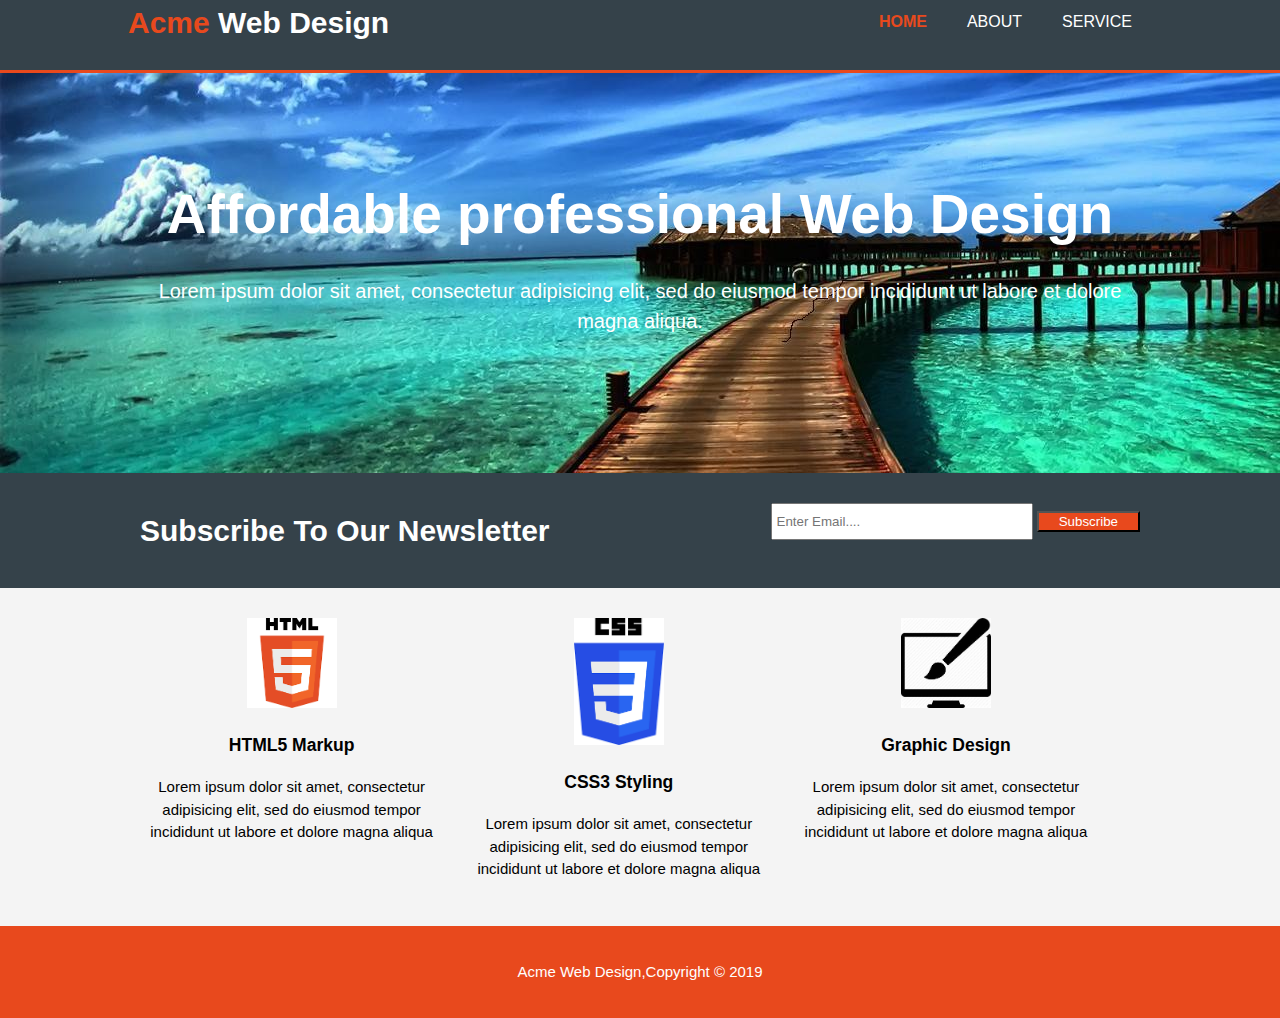
<file: index.html>
<!DOCTYPE html>
<html lang="en" dir="ltr">
  <head>
    <meta charset="utf-8">
    <meta name="viewport" content="width=device-width ">
    <meta name="description" content="Affordable and professional web design">
     <meta name="keywords" content="web design, affordable web design,professional Web design">
    <title>Acme Web Design|Welcome</title>
    <link rel="stylesheet" href="./css/style.css">
  </head>
  <body>
    <header>
      <div class="container">
        <div id="branding">
            <h1><span class="highlight">Acme</span> Web Design</h1>
        </div>
        <nav>
              <ul>
                <li class="current"><a href="index.html">Home</a></li>
                <li><a href="about.html">About</a></li>
                <li><a href="service.html">Service</a></li>
              </ul>
       </nav>

      </div>
    </header>

      <section id="showcase">
        <div class="container">
          <h1>Affordable professional Web Design</h1>
          <p>Lorem ipsum dolor sit amet,
             consectetur adipisicing elit,
              sed do eiusmod tempor incididunt
               ut labore et dolore magna aliqua. </p>
        </div>
      </section>
      <section id="newsletter">
        <div class="container">
          <h1>Subscribe To Our Newsletter</h1>
          <form>
            <input type="email" name="email" placeholder="Enter Email....">
            <button type="submit" class="button_1">Subscribe</button>
          </form>
        </div>
      </section>

      <section id="boxes">
        <div class="container">
          <div class="box">
            <img src="./images/logohtml.png" >
            <h3>HTML5 Markup</h3>
            <p>Lorem ipsum dolor sit amet,
               consectetur adipisicing elit,
                sed do eiusmod tempor incididunt
                 ut labore et dolore magna aliqua</p>
          </div>
          <div class="box">
            <img src="./images/logocss.png" >
            <h3>CSS3 Styling</h3>
            <p>Lorem ipsum dolor sit amet,
               consectetur adipisicing elit,
                sed do eiusmod tempor incididunt
                 ut labore et dolore magna aliqua</p>
          </div>
          <div class="box">
            <img src="./images/logobrush.png">
            <h3>Graphic Design</h3>
            <p>Lorem ipsum dolor sit amet,
               consectetur adipisicing elit,
                sed do eiusmod tempor incididunt
                 ut labore et dolore magna aliqua</p>
          </div>
        </div>
      </section>

      <footer>
       <p>Acme Web Design,Copyright &copy; 2019</p>
      </footer>
  </body>
</html>
</file>
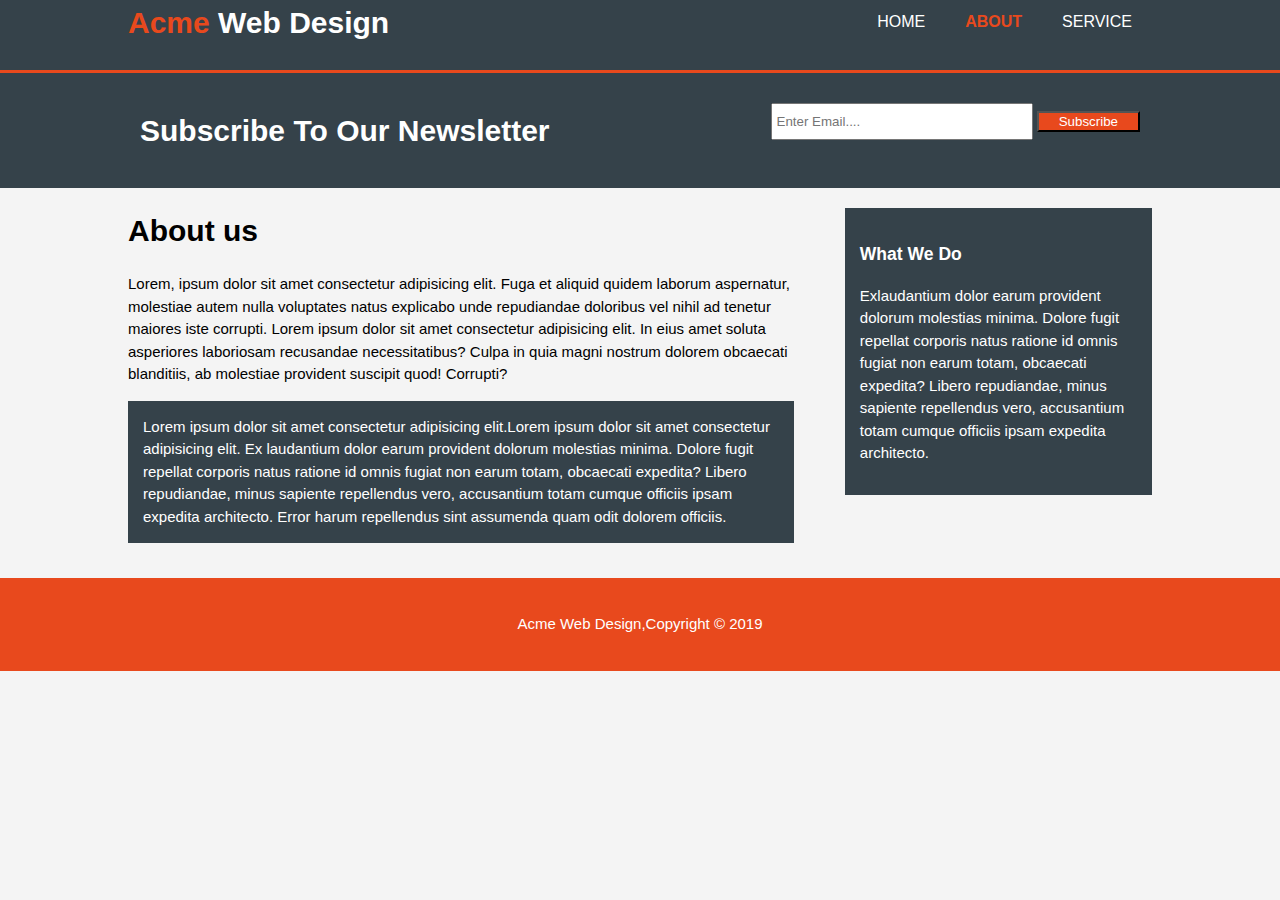
<file: About.html>
<!DOCTYPE html>
<html lang="en" dir="ltr">
  <head>
    <meta charset="utf-8">
    <meta name="viewport" content="width=device-width ">
    <meta name="description" content="Affordable and professional web design">
     <meta name="keywords" content="web design, affordable web design,professional Web design">
    <title>Acme Web Design|About</title>
    <link rel="stylesheet" href="./css/style.css">
  </head>
  <body>
    <header>
      <div class="container">
        <div id="branding">
            <h1><span class="highlight">Acme</span> Web Design</h1>
        </div>
        <nav>
              <ul>
                <li ><a href="index.html">Home</a></li>
                <li class="current"><a href="about.html">About</a></li>
                <li><a href="service.html">Service</a></li>
              </ul>
       </nav>

      </div>
    </header>

      
      <section id="newsletter">
        <div class="container">
          <h1>Subscribe To Our Newsletter</h1>
          <form>
            <input type="email" name="email" placeholder="Enter Email....">
            <button type="submit" class="button_1">Subscribe</button>
          </form>
        </div>
      </section>

      <section id="main">
        <div class="container">
           <article id="main-col">
              <h1 class="page-title">About us</h1>
              <p>Lorem, ipsum dolor sit amet 
                  consectetur adipisicing elit.
                  Fuga et aliquid quidem laborum 
                  aspernatur, molestiae autem nulla
                  voluptates natus explicabo unde repudiandae
                  doloribus vel nihil ad tenetur maiores iste
                  corrupti. Lorem ipsum dolor sit amet consectetur
                  adipisicing elit. In eius amet soluta asperiores
                  laboriosam recusandae necessitatibus? Culpa in
                  quia magni nostrum dolorem obcaecati blanditiis,
                  ab molestiae provident suscipit quod! Corrupti? </p>
              <p class="dark">Lorem ipsum dolor sit amet consectetur adipisicing
                   elit.Lorem ipsum dolor sit amet consectetur adipisicing 
                   elit. Ex laudantium dolor earum provident dolorum molestias
                    minima. Dolore fugit repellat corporis natus ratione id omnis
                     fugiat non earum totam, obcaecati expedita? Libero repudiandae,
                      minus sapiente repellendus vero, accusantium totam cumque officiis
                       ipsam expedita architecto. Error harum repellendus sint assumenda 
                       quam odit dolorem officiis.</p>
           </article>
           <aside id="sidebar">
            <div class="dark">
              <h3>What We Do</h3>
              <p>Exlaudantium dolor earum provident dolorum molestias
               minima. Dolore fugit repellat corporis natus ratione id omnis
               fugiat non earum totam, obcaecati expedita? Libero repudiandae,
                minus sapiente repellendus vero, accusantium totam cumque officiis
                ipsam expedita architecto.</p>
            </div>
           </aside>
        </div>
      </section>

      <footer>
       <p>Acme Web Design,Copyright &copy; 2019</p>
      </footer>
  </body>
</html>
</file>
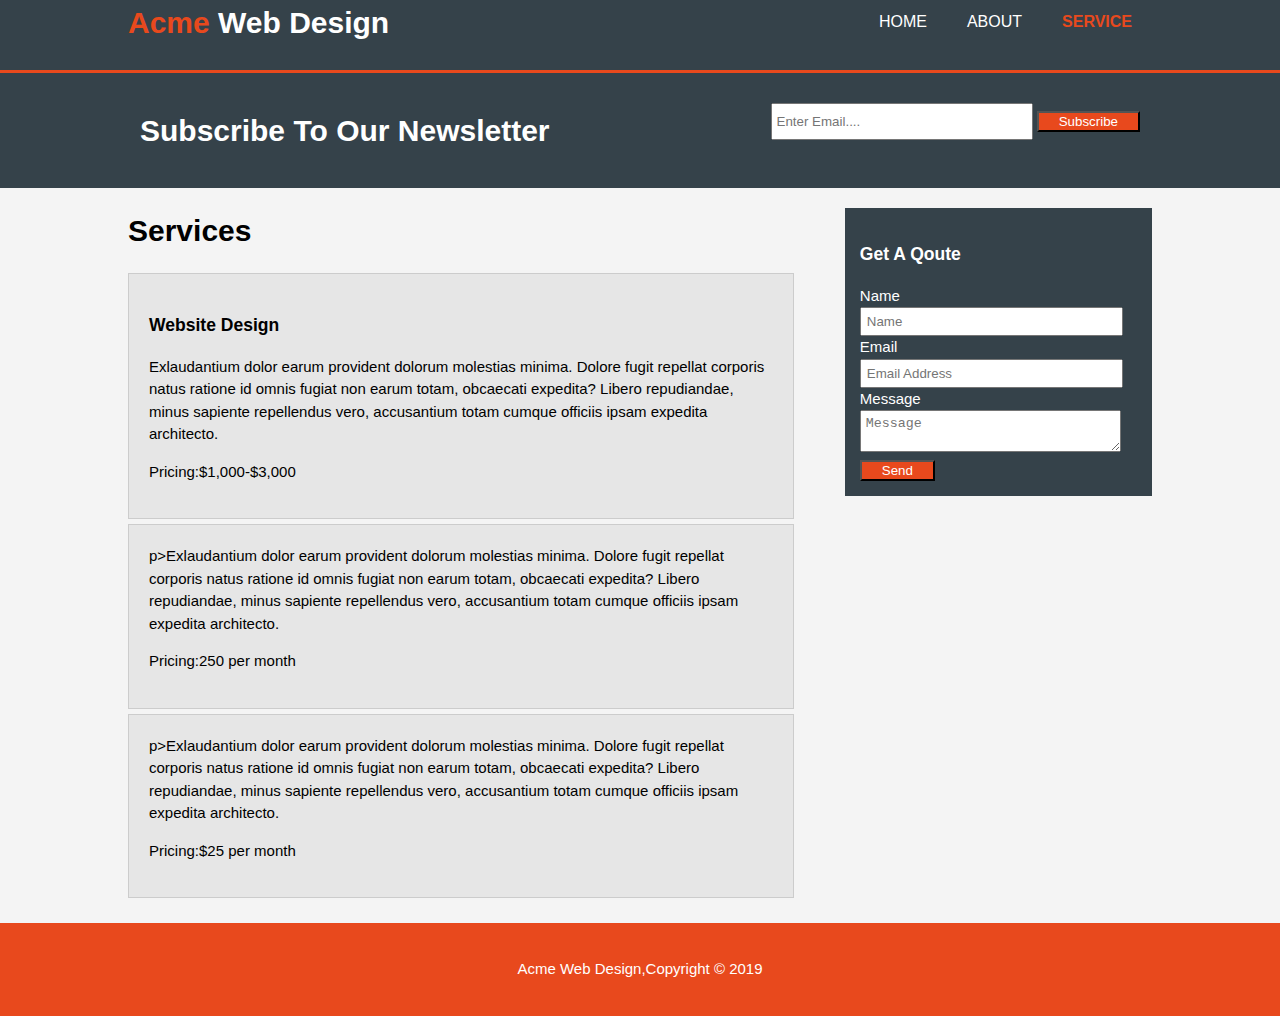
<file: Service.html>
<!DOCTYPE html>
<html lang="en" dir="ltr">
  <head>
    <meta charset="utf-8">
    <meta name="viewport" content="width=device-width ">
    <meta name="description" content="Affordable and professional web design">
     <meta name="keywords" content="web design, affordable web design,professional Web design">
    <title>Acme Web Design|Services</title>
    <link rel="stylesheet" href="./css/style.css">
  </head>
  <body>
    <header>
      <div class="container">
        <div id="branding">
            <h1><span class="highlight">Acme</span> Web Design</h1>
        </div>
        <nav>
              <ul>
                <li ><a href="index.html">Home</a></li>
                <li ><a href="about.html">About</a></li>
                <li class="current"><a href="service.html">Service</a></li>
              </ul>
       </nav>

      </div>
    </header>

      
      <section id="newsletter">
        <div class="container">
          <h1>Subscribe To Our Newsletter</h1>
          <form>
            <input type="email" name="email" placeholder="Enter Email....">
            <button type="submit" class="button_1">Subscribe</button>
          </form>
        </div>
      </section>

      <section id="main">
        <div class="container">
           <article id="main-col">
              <h1 class="page-title">Services</h1>
              <ul id="services">
                  <li>
                    <h3>Website Design</h3> 
                    <p>Exlaudantium dolor earum provident dolorum molestias
                            minima. Dolore fugit repellat corporis natus ratione id omnis
                            fugiat non earum totam, obcaecati expedita? Libero repudiandae,
                             minus sapiente repellendus vero, accusantium totam cumque officiis
                             ipsam expedita architecto.</p>
                             <p>Pricing:$1,000-$3,000</p>  
                  </li>
                  <li>
                    p>Exlaudantium dolor earum provident dolorum molestias
                            minima. Dolore fugit repellat corporis natus ratione id omnis
                            fugiat non earum totam, obcaecati expedita? Libero repudiandae,
                             minus sapiente repellendus vero, accusantium totam cumque officiis
                             ipsam expedita architecto.</p>
                             <p>Pricing:250 per month </p>
                  </li>
                  <li>
                    p>Exlaudantium dolor earum provident dolorum molestias
                            minima. Dolore fugit repellat corporis natus ratione id omnis
                            fugiat non earum totam, obcaecati expedita? Libero repudiandae,
                             minus sapiente repellendus vero, accusantium totam cumque officiis
                             ipsam expedita architecto.</p>
                             <p>Pricing:$25 per month</p>
                  </li>
              </ul>
           </article>
           <aside id="sidebar">
            <div class="dark">
              <h3>Get A Qoute</h3>
              <form class="quote" >
              <div>
                <label>Name</label><br>
                <input type="text" placeholder="Name">
              </div>
              <div>
                <label>Email</label><br>
                <input type="email" placeholder="Email Address">
              </div>
              <div>
                <label>Message</label><br>
                <textarea placeholder="Message"></textarea>
              </div>
              
              <div>
               <button type="submit" class="button_1">Send</button>
              </div>
              </form>
              
            </div>
           </aside>
        </div>
      </section>

      <footer>
       <p>Acme Web Design,Copyright &copy; 2019</p>
      </footer>
  </body>
</html>
</file>
<file: css/style.css>
body{
  font:15px/1.5 Arial,Helvetica,Sans-serif;
  padding: 0;
  margin: 0;
  background-color: #f4f4f4;
}
.container{
  width: 80%;
  margin: auto;
  overflow: hidden;
}
ul{
 margin: 0;
 padding: 0;
} 

.button_1{
  height: 38;
  background: #e8491d;
  padding-left: 20px;
  padding-right: 20px;
  color: #ffffff;
}
.dark{
  padding: 15px;
  background: #35424a;
  color: #ffffff;
  margin-top: 10px;
  margin-bottom: 1opx;
}
header{
  background: #35424a;
  color: #ffffff;
  min-height: 70px;
  border-bottom: #e8491d 3px solid;
}
header a{
  color: #ffffff;
  text-decoration: none;
  text-transform: uppercase;
  font-size: 16px;
}


header li{
  float: left;
  display: inline;
  padding: 0 20px 0 20px;
}
header #branding{
  float: left;
}
header #branding h1{
  margin: 0;
}
header nav{
  float: right;
  margin-top: 10px;
}
header .highlight, header .current a{
  color: #e8491d;
  font-weight: bold;
}
header a:hover{
  color: #cccccc;
  font-weight: bold;
}
#showcase{
  min-height: 400px;
  background: url('../images/sunrise.jpg') no-repeat 0 -400px;
  text-align: center;
  color:#ffffff;
}
#showcase h1{
  margin-top: 100px;
  font-size: 55px;
  margin-bottom: 10px;
}
#showcase p{
font-size: 20px;
}
#newsletter{
  padding: 15px;
  color: #ffffff;
  background: #35424a;
}
#newsletter h1{
  float: left;
}
#newsletter form{
  float: right;
  margin-top: 15px;
}
#newsletter input[type="email"]{
  padding: 4px;
  height: 25px;
  width: 250px;
}

#boxes{
  margin-top: 20px;
}
#boxes .box{
  float: left;
  text-align: center;
  width: 30%;
  padding: 10px;
}
#boxes .box img{
  width: 90px;
}

aside#sidebar{
  float: right;
  width: 30%;
  margin-top: 10px;
} 

aside#sidebar .quote input,aside#sidebar .quote textarea{
  width: 90%;
  padding: 5px;
}
article#main-col{
  float:left;
  width: 65%;
} 

ul#services li{
  list-style: none;
  padding: 20px;
  border: #cccccc solid 1px;
  margin-bottom: 5px;
  background: #e6e6e6;
}
footer{
  padding: 20px;
  margin-top: 20px;
  color: #ffffff;
  background: #e8491d;
  text-align: center;   
}
@media(max-width:768px){
header #branding,header nav li,#newsletter h1,
#newsletter form,#boxes .box,article#main-col,
aside#sidebar{
  float: none;
  text-align: center;
  width: 100%;
}
header{
  padding-bottom: 20px;
}
#showcase h1{
  margin-top: 40px;
}
#newsletter button,.quote button{
  display: block;
  width: 100%;

}
#newsletter form input[type="email"], .quote input,
 .quote textarea{
  width: 100%;
  margin-bottom: 5px;
}
}
</file>
